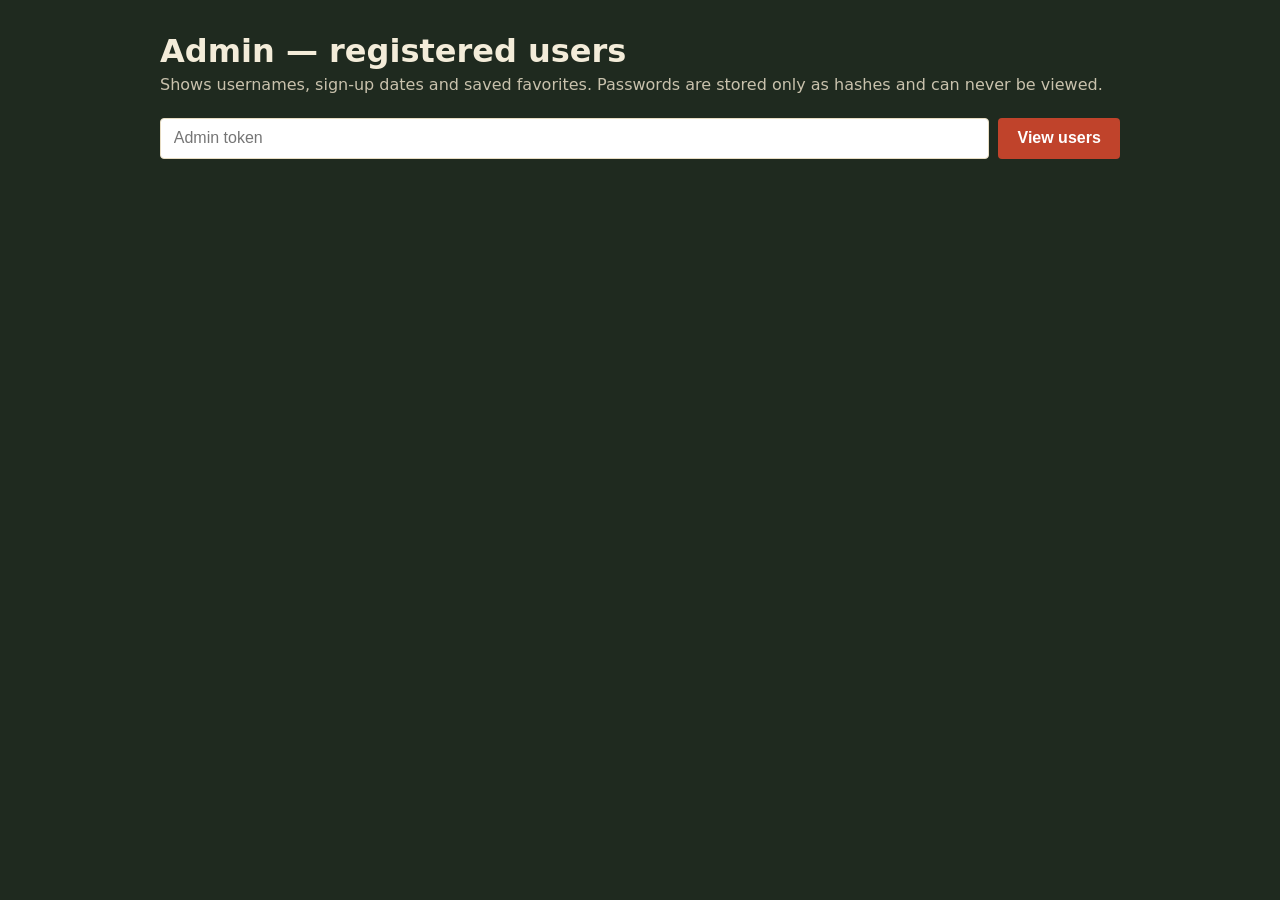
<file: static/admin.html>
<!DOCTYPE html>
<html lang="en">
<head>
<meta charset="UTF-8" />
<meta name="viewport" content="width=device-width, initial-scale=1.0" />
<meta name="robots" content="noindex, nofollow" />
<title>Recipe Box — Admin</title>
<style>
  :root { --ink:#1f2a1f; --paper:#fbf6ea; --line:#e7dcc2; --paprika:#c0432b; --muted:#6b6250; }
  * { box-sizing: border-box; }
  body { margin:0; font-family: system-ui, sans-serif; background:var(--ink); color:#f3ecd9; padding:2rem 1rem; }
  main { max-width: 960px; margin: 0 auto; }
  h1 { margin:0 0 .3rem; }
  p.note { color:#c9c2ad; margin:0 0 1.5rem; }
  form { display:flex; gap:.6rem; flex-wrap:wrap; margin-bottom:1.5rem; }
  input { flex:1 1 260px; padding:.65rem .8rem; border-radius:4px; border:1px solid var(--line); font-size:1rem; }
  button { padding:.65rem 1.2rem; border:none; border-radius:4px; background:var(--paprika); color:#fff; font-weight:600; font-size:1rem; cursor:pointer; }
  #error { color:#ff9c8a; margin:0 0 1rem; }
  .stats { display:flex; gap:1rem; margin-bottom:1rem; flex-wrap:wrap; }
  .stat { background:var(--paper); color:#2a2318; border-radius:6px; padding:.8rem 1.2rem; }
  .stat b { display:block; font-size:1.6rem; }
  .table-wrap { overflow-x:auto; }
  table { width:100%; border-collapse:collapse; background:var(--paper); color:#2a2318; border-radius:6px; overflow:hidden; }
  th, td { text-align:left; padding:.6rem .8rem; border-bottom:1px solid var(--line); vertical-align:top; }
  th { background:#efe5cb; }
  td.favs { color:var(--muted); font-size:.9rem; }
</style>
</head>
<body>
<main>
  <h1>Admin — registered users</h1>
  <p class="note">Shows usernames, sign-up dates and saved favorites. Passwords are stored only as hashes and can never be viewed.</p>
  <form id="token-form">
    <input id="token" type="password" placeholder="Admin token" autocomplete="off" required />
    <button type="submit">View users</button>
  </form>
  <p id="error" role="alert" hidden></p>
  <section id="result" hidden>
    <div class="stats">
      <div class="stat"><b id="total-users">0</b>users</div>
      <div class="stat"><b id="total-favs">0</b>saved favorites</div>
    </div>
    <div class="table-wrap">
      <table>
        <thead><tr><th>ID</th><th>Username</th><th>Joined (UTC)</th><th>Favorites</th><th>Saved recipes</th></tr></thead>
        <tbody id="rows"></tbody>
      </table>
    </div>
  </section>
</main>
<script>
const form = document.getElementById("token-form");
const errorEl = document.getElementById("error");
const result = document.getElementById("result");
const rows = document.getElementById("rows");

function cell(text, cls) {
  const td = document.createElement("td");
  td.textContent = text;            // textContent: recipe names are never treated as HTML
  if (cls) td.className = cls;
  return td;
}

form.addEventListener("submit", async (e) => {
  e.preventDefault();
  errorEl.hidden = true;
  result.hidden = true;
  try {
    const res = await fetch("/api/admin/users", {
      headers: { "X-Admin-Token": document.getElementById("token").value },
    });
    const data = await res.json();
    if (!res.ok) throw new Error(data.error || "Request failed.");
    document.getElementById("total-users").textContent = data.total_users;
    document.getElementById("total-favs").textContent = data.total_favorites;
    rows.replaceChildren();
    data.users.forEach((u) => {
      const tr = document.createElement("tr");
      tr.append(cell(u.id), cell(u.username), cell(u.created_at), cell(u.favorites_count),
                cell(u.favorites.join(", ") || "—", "favs"));
      rows.appendChild(tr);
    });
    if (data.users.length === 0) {
      const tr = document.createElement("tr");
      const td = cell("No users have signed up yet.");
      td.colSpan = 5;
      tr.appendChild(td);
      rows.appendChild(tr);
    }
    result.hidden = false;
  } catch (err) {
    errorEl.textContent = err.message;
    errorEl.hidden = false;
  }
});
</script>
</body>
</html>
</file>
